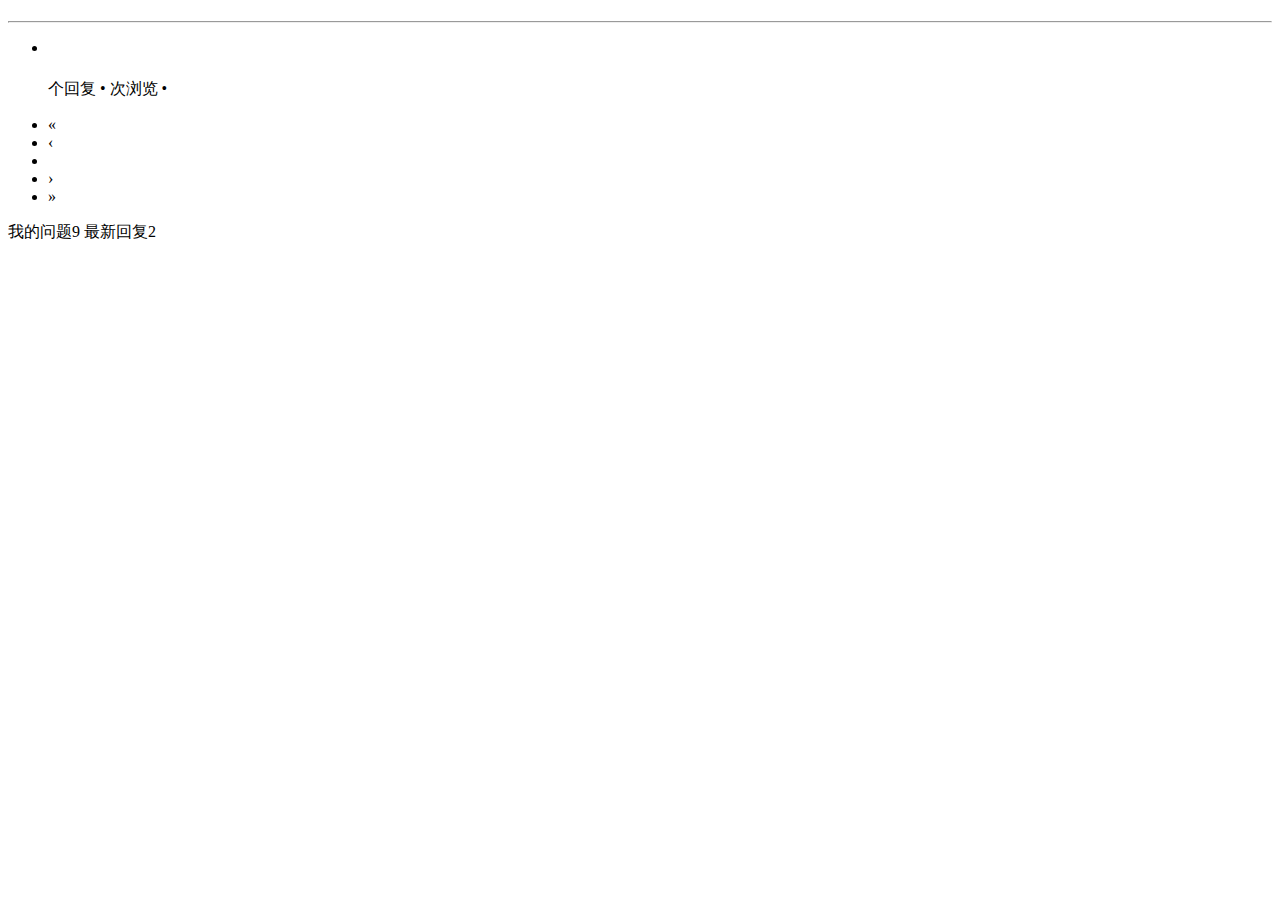
<file: src/main/resources/templates/profile.html>
<!DOCTYPE html>
<html lang="en" xmlns:th="http://www.thymeleaf.org">
<head>
    <meta charset="UTF-8">
    <meta name="viewport" content="width=device-width, initial-scale=1, shrink-to-fit=no">
    <title th:text="${sectionName + ' - Code BBS'}"></title>
    <link rel="stylesheet" th:href="@{/css/bootstrap.min.css}"/>
    <link rel="stylesheet" th:href="@{/css/community.css}"/>
</head>
<body>
<div th:replace="~{commons/commons::topNavbar}"></div>
<div class="container main my-4 col-xl-10 col-lg-10 col-md-11 col-sm-11 col-11">
    <div class="row rounded shadow py-3">
        <div class="col-xl-9 col-lg-9 col-md-12 col-sm-12 col-12 border-right">
            <h4 class="d-flex align-middle">
                <span class="align-middle pl-1" th:text="${sectionName}"></span>
            </h4>
            <hr>
            <ul class="list-unstyled">
                <li class="media pb-3" th:each="question : ${pagination.getQuestions()}">
                    <img th:src="${question.getUser().getAvatarUrl()}" class="rounded mr-1 list-avatar">
                    <div class="media-body">
                        <h5 class="my-0"><a th:href="@{'/question/' + ${question.getId()}}" th:text="${question.getTitle()}"></a></h5>
                        <span class="text-desc"><span th:text="${question.getCommentCount()}"></span> 个回复 • <span
                                th:text="${question.getViewCount()}"></span> 次浏览 • <span
                                th:text="${#dates.format(question.getGmtCreate(), 'yyyy-MM-dd HH:mm')}"></span></span>
                    </div>
                </li>
            </ul>
            <nav aria-label="Page navigation example">
                <ul class="pagination justify-content-center">
                    <li class="page-item" th:if="${pagination.getShowFirstPage()}">
                        <a class="page-link" th:href="@{/profile/{section}/(section=${section},page=1)}">&laquo;</a>
                    </li>
                    <li class="page-item" th:if="${pagination.getShowPrevious()}"><a class="page-link" th:href="@{/profile/{section}/(section=${section},page=${pagination.getPage() - 1})}">&lsaquo;</a></li>
                    <li th:class="${page == pagination.getPage() ? 'page-item active' : 'page-item'}" th:each="page : ${pagination.getPages()}"><a class="page-link" th:href="@{/profile/{section}/(section=${section},page=${page})}" th:text="${page}"></a></li>
                    <li class="page-item" th:if="${pagination.getShowNext()}"><a class="page-link"  th:href="@{/profile/${section}/(section=${section},page=${pagination.getPage() + 1})}">&rsaquo;</a></li>
                    <li class="page-item" th:if="${pagination.getShowEndPage()}">
                        <a class="page-link" th:href="@{/profile/{section}/(section=${section},page=${pagination.getTotalPage()})}">&raquo;</a>
                    </li>
                </ul>
            </nav>
        </div>
        <div class="col-xl-3 col-lg-3 col-md-12 col-sm-12 col-12 pt-xl-1 pt-lg-1 pt-md-3 pt-sm-3 pt-3 pb-3">
            <div class="nav nav-pills flex-column">
                <a th:class="${section == 'questions'} ? 'nav-link active btn-sm d-flex justify-content-between align-items-center' : 'nav-link btn-sm d-flex justify-content-between align-items-center'" th:href="@{/profile/questions}">
                    <span><img th:src="@{/icons/myquestions.svg}" class="pb-1 pr-2">我的问题</span><span class="badge badge-secondary badge-pill">9</span>
                </a>
                <a th:class="${section == 'replies'} ? 'nav-link active btn-sm d-flex justify-content-between align-items-center' : 'nav-link btn-sm d-flex justify-content-between align-items-center'" th:href="@{/profile/replies}">
                    <span><img th:src="@{/icons/replies.svg}" class="pb-1 pr-2">最新回复</span><span class="badge badge-secondary badge-pill">2</span>
                </a>
            </div>
        </div>
    </div>

</div>
<script th:src="@{/js/jquery-3.4.1.min.js}" type="application/javascript"></script>
<script th:src="@{/js/bootstrap.bundle.min.js}" type="application/javascript"></script>
<script th:src="@{/js/bootstrap.min.js}" type="application/javascript"></script>
<script type="text/javascript">
    $(function () {
        // 解决bootstrap下拉菜单第一次点击无反应问题
        $('.dropdown-toggle').dropdown();
    });
</script>
</body>
</html>
</file>
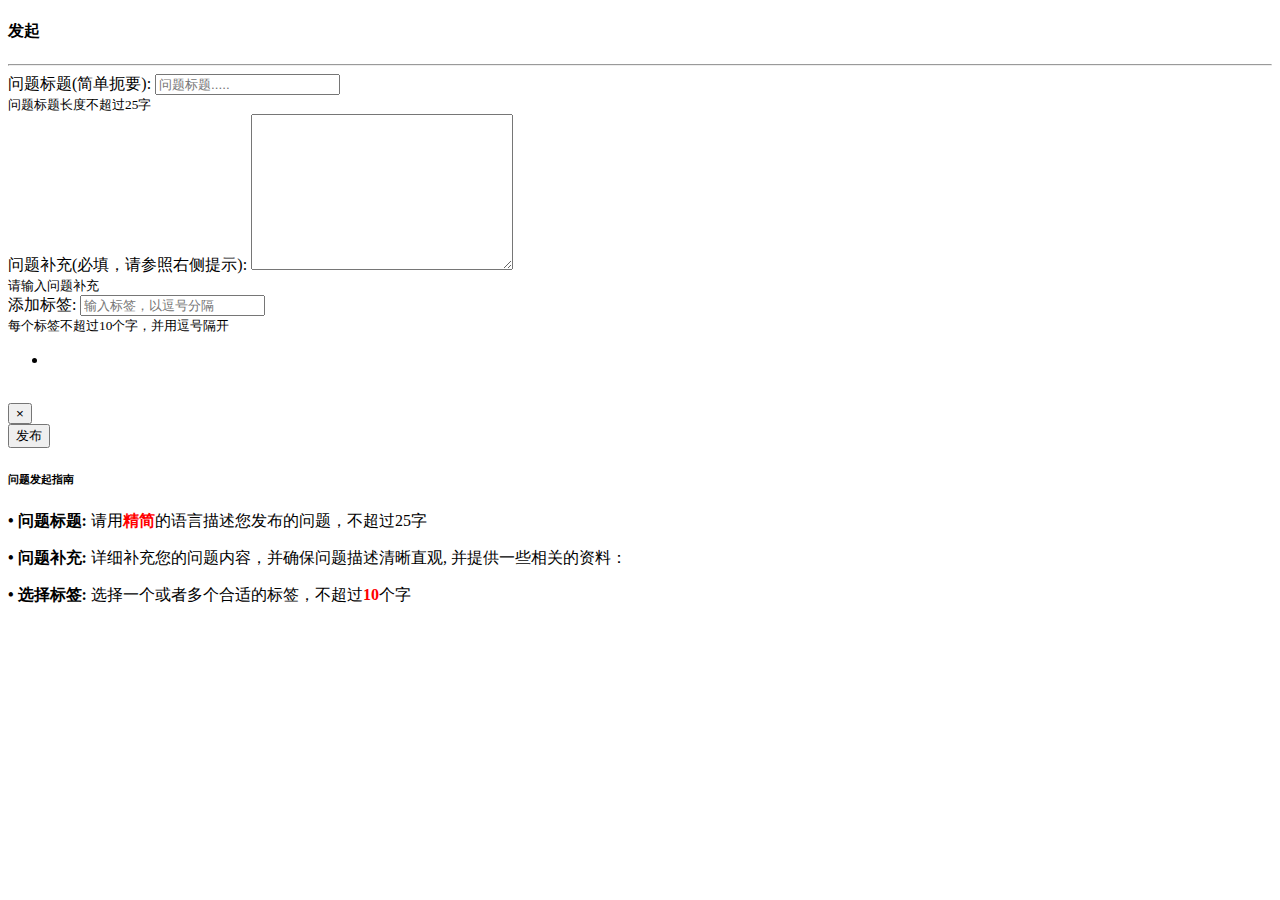
<file: src/main/resources/templates/publish.html>
<!DOCTYPE html>
<html lang="en" xmlns:th="http://www.thymeleaf.org">
<head>
    <meta charset="UTF-8">
    <meta name="viewport" content="width=device-width, initial-scale=1, shrink-to-fit=no">
    <title>发布 — Code BBS</title>
    <link rel="stylesheet" th:href="@{/css/bootstrap.min.css}"/>
    <link rel="stylesheet" th:href="@{/css/community.css}"/>
</head>
<body>
<div th:replace="~{commons/commons::topNavbar}"></div>
<div class="container main my-4 col-xl-10 col-lg-10 col-md-11 col-sm-11 col-11">
    <div class="row rounded shadow py-3">
        <div class="col-xl-9 col-lg-9 col-md-12 col-sm-12 col-12 border-right">
            <h4 class="d-flex align-middle">
                <img th:src="@{/icons/publish.svg}" class="align-middle"><span
                    class="align-middle pl-1">发起</span></h4>
            <hr>
            <form id="question" novalidate th:action="@{/publish}" method="post">
                <input type="hidden" name="id" th:value="${id}">
                <div class="form-group">
                    <label for="title">问题标题(简单扼要):</label>
                    <input type="text" class="form-control" id="title" name="title" th:value="${title}"
                           placeholder="问题标题....." required pattern="^.{1,26}$" autocomplete="off">
                    <div class="invalid-feedback"><small>问题标题长度不超过25字</small></div>
                </div>
                <div class="form-group">
                    <label for="description">问题补充(必填，请参照右侧提示):</label>
                    <textarea class="form-control" name="description" id="description" th:text="${description}"
                              cols="30" rows="10" required></textarea>
                    <div class="invalid-feedback"><small>请输入问题补充</small></div>
                </div>
                <div class="form-group mb-1">
                    <label for="tag">添加标签:</label>
                    <input type="text" class="form-control" id="tag" name="tag" th:value="${tag}"
                           placeholder="输入标签，以逗号分隔" required pattern="^(.{1,10},)*.{1,10}$" autocomplete="off" onclick="showSelectTag()">
                    <div class="invalid-feedback"><small>每个标签不超过10个字，并用逗号隔开</small></div>
                    <div class="my-1 publish-select-tag" id="select-tag">
                        <ul class="nav nav-tabs" id="myTab" role="tablist">
                            <li class="nav-item" th:each="selectCategory : ${tags}">
                                <a class="nav-link" th:id="${selectCategory.getCategoryName() + '-tab'}" data-toggle="tab" th:href="${'#' + selectCategory.getCategoryName()}" role="tab"
                                   th:aria-controls="${selectCategory.getCategoryName()}" aria-selected="true" th:text="${selectCategory.getCategoryName()}"></a>
                            </li>
                        </ul>
                        <div class="tab-content mt-1" id="myTabContent">
                            <div class="tab-pane fade show" th:each="selectCategory : ${tags}" th:id="${selectCategory.getCategoryName()}" role="tabpanel" th:aria-labelledby="${selectCategory.getCategoryName() + '-tab'}">
                                <span class="badge badge-info float-left m-1 align-middle" onclick="selectTag(this)" th:each="selectTag : ${selectCategory.getTags()}" th:data-tag="${selectTag}">
                                    <img th:src="@{/icons/tag.svg}" class="align-middle">
                                    <span class="align-middle mr-1" th:text="${selectTag}"></span>
                                </span>
                            </div>
                            <div class="clearfix"></div>
                        </div>
                        <div class="clearfix"></div>
                    </div>
                </div>
                <div class="clearfix"></div>
                <div class="alert alert-danger alert-error alert-dismissible fade show col-xl-12 col-lg-12 col-md-12 col-sm-12 col-12 mb-1"
                     role="alert" th:if="${error != null}">
                    <strong th:text="${error}"></strong>
                    <button type="button" class="close" data-dismiss="alert" aria-label="Close">
                        <span aria-hidden="true">&times;</span>
                    </button>
                </div>
                <div class="form-group mb-1">
                    <div class="clearfix"></div>
                    <button type="submit" class="btn btn-success float-right">发布</button>
                    <div class="clearfix"></div>
                </div>

            </form>
        </div>
        <div class="col-xl-3 col-lg-3 col-md-12 col-sm-12 col-12 pt-xl-1 pt-lg-1 pt-md-3 pt-sm-3 pt-3 pb-3">
            <h6>问题发起指南</h6>
            <p><b>• 问题标题:</b> 请用<b style="color:red">精简</b>的语言描述您发布的问题，不超过25字</p>
            <p><b>• 问题补充:</b> 详细补充您的问题内容，并确保问题描述清晰直观, 并提供一些相关的资料： </p>
            <p><b>• 选择标签:</b> 选择一个或者多个合适的标签，不超过<b style="color:red">10</b>个字</p>
        </div>
    </div>

</div>
<script th:src="@{/js/jquery-3.4.1.min.js}" type="application/javascript"></script>
<script th:src="@{/js/bootstrap.bundle.min.js}" type="application/javascript"></script>
<script th:src="@{/js/bootstrap.min.js}" type="application/javascript"></script>
<script th:src="@{/js/community.js}" type="application/javascript"></script>
<script type="text/javascript">
    $(function () {
        // 解决bootstrap下拉菜单第一次点击无反应问题
        $('.dropdown-toggle').dropdown();
    });
    $(function () {
        $("#question").submit(function (event) {
            const f = $(this);
            if (f[0].checkValidity() === false) {
                event.preventDefault();
                event.stopPropagation()
            }
            f.addClass("was-validated")
        })
    });
</script>
</body>
</html>
</file>
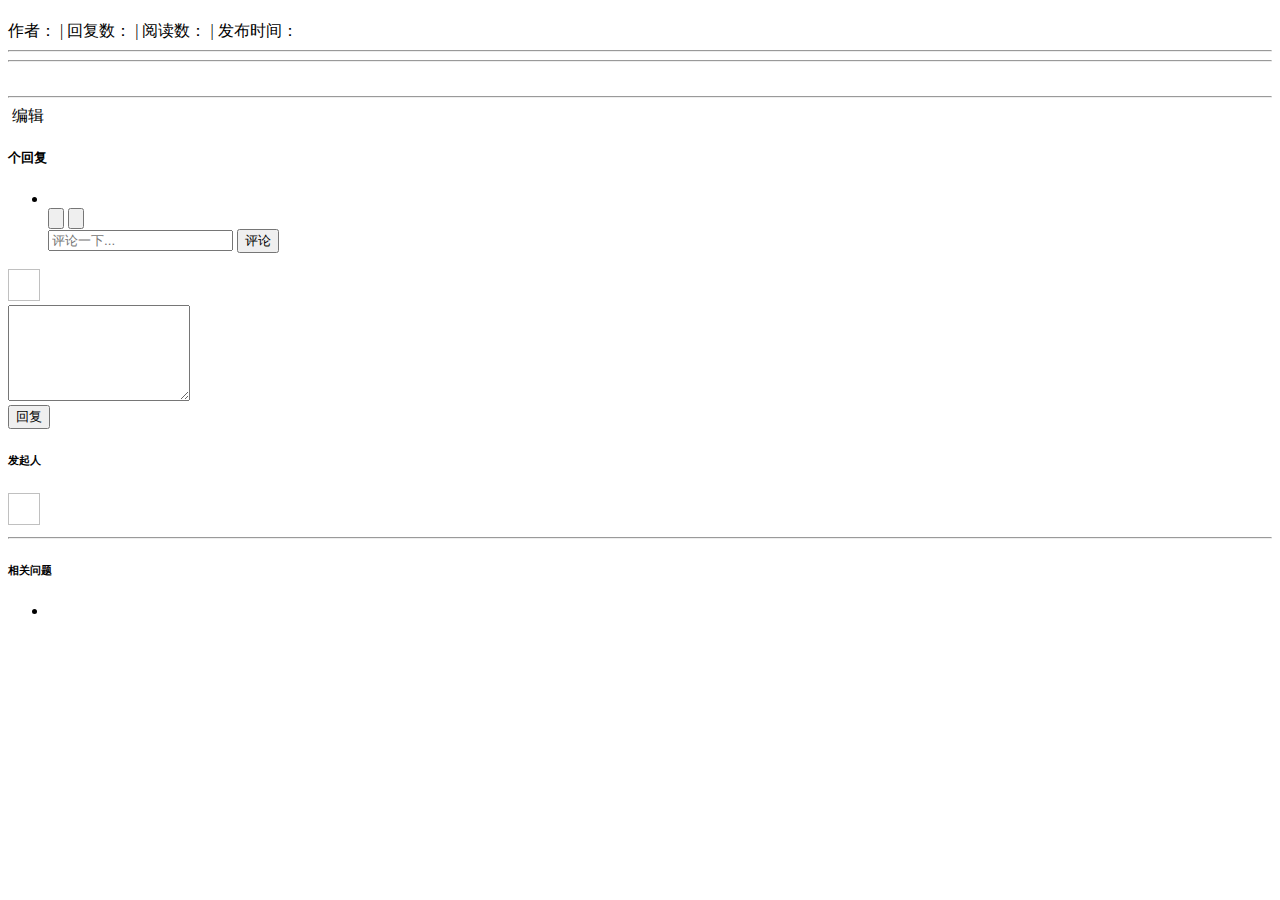
<file: src/main/resources/templates/question.html>
<!DOCTYPE html>
<html lang="en" xmlns:th="http://www.thymeleaf.org">
<head>
    <meta charset="UTF-8">
    <meta name="viewport" content="width=device-width, initial-scale=1, shrink-to-fit=no">
    <title th:text="${questionDTO.getTitle() + ' - Code BBS'}"></title>
    <link rel="stylesheet" th:href="@{/css/bootstrap.min.css}"/>
    <link rel="stylesheet" th:href="@{/css/community.css}"/>
</head>
<body>
<div th:replace="~{commons/commons::topNavbar}"></div>
<div class="container main my-4 col-xl-10 col-lg-10 col-md-11 col-sm-11 col-11">
    <div class="row rounded shadow py-3">
        <div class="col-xl-9 col-lg-9 col-md-12 col-sm-12 col-12 border-right">
            <h4 class="d-flex align-middle">
                <span class="align-middle pl-1" th:text="${questionDTO.getTitle()}"></span>
            </h4>
            <span class="text-desc">
                作者：<span th:text="${questionDTO.getUser().getName()}"></span> |
                回复数：<span th:text="${questionDTO.getCommentCount()}"></span> |
                阅读数：<span th:text="${questionDTO.getViewCount()}"></span> |
                发布时间：<span th:text="${#dates.format(questionDTO.getGmtCreate(), 'yyyy-MM-dd HH:mm')}"></span>
            </span>
            <hr class="mt-2">
            <div th:text="${questionDTO.getDescription()}">
            </div>
            <hr class="mb-1">
            <div th:each="tag : ${questionDTO.getTag().split(',')}">
                <span class="badge badge-info float-left mr-1 align-middle">
                    <img th:src="@{/icons/tag.svg}" class="align-middle">
                    <span th:text="${tag}" class="align-middle mr-1"></span>
                </span>
            </div>
            <div class="clearfix"></div>
            <hr class="mt-1 mb-0">
            <nav class="nav">
                <a class="nav-link btn-sm pl-0 py-1 d-flex align-middle"
                   th:href="@{'/publish/' + ${questionDTO.getId()}}"
                   th:if="${session.user != null && session.user.getId() == questionDTO.getCreator()}">
                    <img class="edit" th:src="@{/icons/edit.svg}">
                    <span class="text-desc align-middle edit">编辑</span>
                </a>
            </nav>
            <h5 class="pt-5 pb-3 mb-0 border-bottom"><span th:text="${questionDTO.getCommentCount()}"></span>个回复</h5>
            <ul class="list-unstyled mb-0" th:each="comment : ${comments}">
                <li class="media mt-2 border-bottom">
                    <img th:src="${comment.getUser().getAvatarUrl()}" class="rounded m-1 list-avatar">
                    <div class="media-body" th:id="${'comment-body-' + comment.getId()}">
                        <small class="my-0" th:text="${comment.getUser().getName()}"></small>
                        <div th:text="${comment.getContent()}"></div>
                        <div class="mt-1 menu">
                            <button type="button" class="btn btn-sm btn-outline-secondary d-flex float-left mr-1 mb-1">
                                <img th:src="@{/icons/up.svg}"></button>
                            <button type="button" class="btn btn-sm btn-outline-secondary d-flex float-left"
                                    th:id="${'commentBtn-' + comment.getId()}" th:data-id="${comment.getId()}"
                                    data-toggle="collapse" th:data-target="'#' + ${'comment-' + comment.getId()}"
                                    aria-expanded="false" th:aria-controls="${'comment-' + comment.getId()}"
                                    onclick="collapseComments(this)"><img th:src="@{/icons/comment.svg}"><span class="commentCount ml-1" th:text="${comment.getCommentCount()}"></span></button>
                            <span class="float-right text-desc align-bottom"
                                  th:text="${#dates.format(comment.getGmtCreate(), 'yyyy-MM-dd')}"></span>
                        </div>
                        <div class="clearfix"></div>
                        <!--二级评论-->
                        <div class="collapse py-0 border rounded" th:id="${'comment-' + comment.getId()}">
                            <ul class="list-unstyled" th:id="${'subCommentContainer-' + comment.getId()}"></ul>
                            <div class="secondComment px-3 pt-3 pb-2">
                                <input class="form-control pl-2 comment" type="text" placeholder="评论一下..."
                                       th:id="${'input-' + comment.getId()}">
                                <button class="btn btn-success btn-mini d-flex float-right mt-2" type="button"
                                        th:data-id="${comment.id}" onclick="comment(this)">评论
                                </button>
                                <div class="clearfix"></div>
                            </div>
                        </div>
                        <div class="clearfix mb-2"></div>
                    </div>
                </li>
            </ul>
            <div id="comment_section">
                <div class="align-middle mt-2" th:if="${session.user != null}">
                    <img th:src="${session.user.getAvatarUrl()}" width="32" height="32"
                         th:alt="${session.user.getName()}">
                    <small class="align-middle" th:text="${session.user.getName()}"></small>
                </div>
                <div class="input-group mt-2">
                    <input type="hidden" id="question_id" th:value="${questionDTO.getId()}">
                    <textarea class="form-control" rows="6" id="comment_content"></textarea>
                </div>
                <button type="button" class="btn btn-success mt-2 float-right" onclick="post()">回复</button>
            </div>
        </div>
        <div class="col-xl-3 col-lg-3 col-md-12 col-sm-12 col-12 pt-xl-1 pt-lg-1 pt-md-3 pt-sm-3 pt-3 pb-3">
            <h6>发起人</h6>
            <div class="align-middle">
                <img th:src="${questionDTO.getUser().getAvatarUrl()}" width="32" height="32">
                <small class="align-middle" th:text="${questionDTO.getUser().getName()}"></small>
            </div>
            <hr class="my-2">
            <h6>相关问题</h6>
            <ul class="list-unstyled">
                <li th:each="related : ${relatedQuestions}">
                    <a th:href="@{'/question/' + ${related.getId()}}"><small th:text="${related.getTitle()}"></small></a>
                </li>
            </ul>
        </div>
    </div>

</div>
<script th:src="@{/js/jquery-3.4.1.min.js}" type="application/javascript"></script>
<script th:src="@{/js/bootstrap.bundle.min.js}" type="application/javascript"></script>
<script th:src="@{/js/bootstrap.min.js}" type="application/javascript"></script>
<script th:src="@{/js/moment.js}" type="application/javascript"></script>
<script th:src="@{/js/community.js}" type="application/javascript"></script>
<script type="text/javascript">
    $(function () {
        // 解决bootstrap下拉菜单第一次点击无反应问题
        $('.dropdown-toggle').dropdown();
    });
</script>
</body>
</html>
</file>
